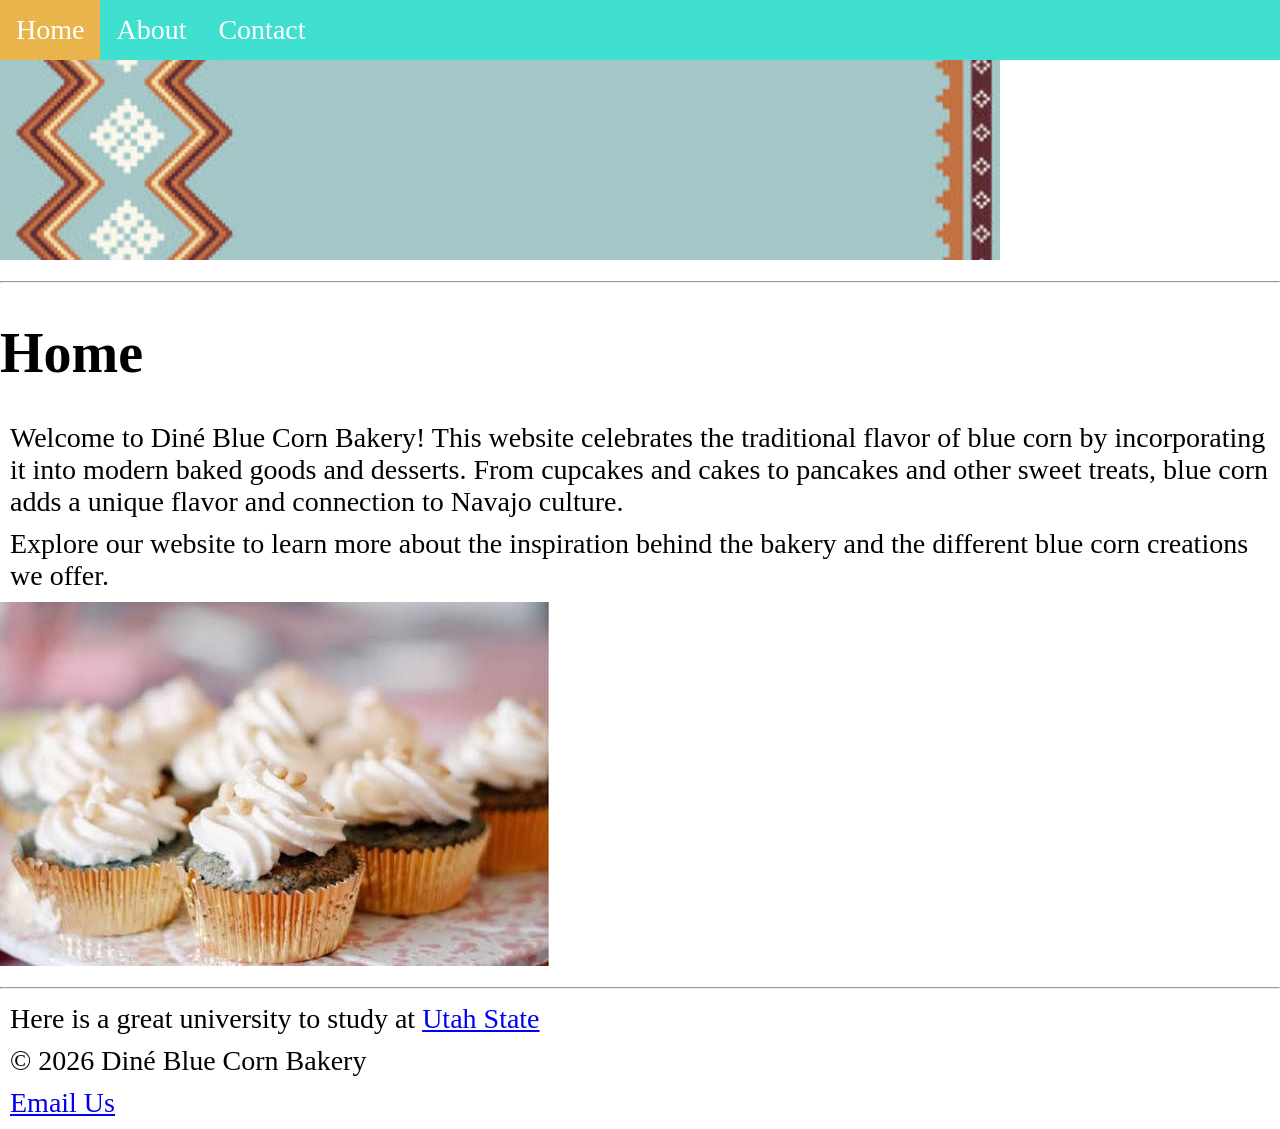
<file: index.html>
<!DOCTYPE html>
<html>
<head>    
<meta charset="UTF-8">
<meta name="viewport" content="width=device-width, initial-scale=1.0">
<meta name="description" content="Discover Blue Corn Cupcake Bakery, celebrating authentic Navajo made baked goods through delicious blue corn cupcakes and unique treats inspired by Navajo culture, heritage, and culinary traditions.">
<meta name="keywords" content="Navajo bakery, Navajo made baked goods, blue corn cupcakes, Navajo culture, Indigenous baking, Native American desserts, blue corn bakery">
<meta name="author" content="Rolisha King">

<link rel="stylesheet" href="css/style1.css">
<title>Diné Blue Corn Bakery: Home</title>
</head>
<body>

<ul>
    <li><a class="active"href="index.html">Home</a></li>
    <li><a href="about.html">About</a></li>
    <li><a href="contact.html">Contact</a></li>
</ul>
<img src="images/BlueBanner.jpg" alt="Bannrt image"> 
<hr>
  
<h1>Home</h1>

<p>
Welcome to Diné Blue Corn Bakery! This website celebrates the traditional flavor of blue corn by incorporating it into modern baked goods and desserts. 
From cupcakes and cakes to pancakes and other sweet treats, blue corn adds a unique flavor and connection to Navajo culture.
</p>

<p>
Explore our website to learn more about the inspiration behind the bakery and the different blue corn creations we offer.
</p>

    
    <img src="images/bluecupake.jpg" alt="Blue corn cupcakes topped with white frosting">

<hr>

<p>Here is a great university to study at
<a href="https://www.usu.edu/">Utah State</a></p>

<p>&copy; 2026 Diné Blue Corn Bakery</p>
<p><a href="mailto:dinebluecornbakery@example.com">Email Us</a></p>
</body>
</html>
</file>
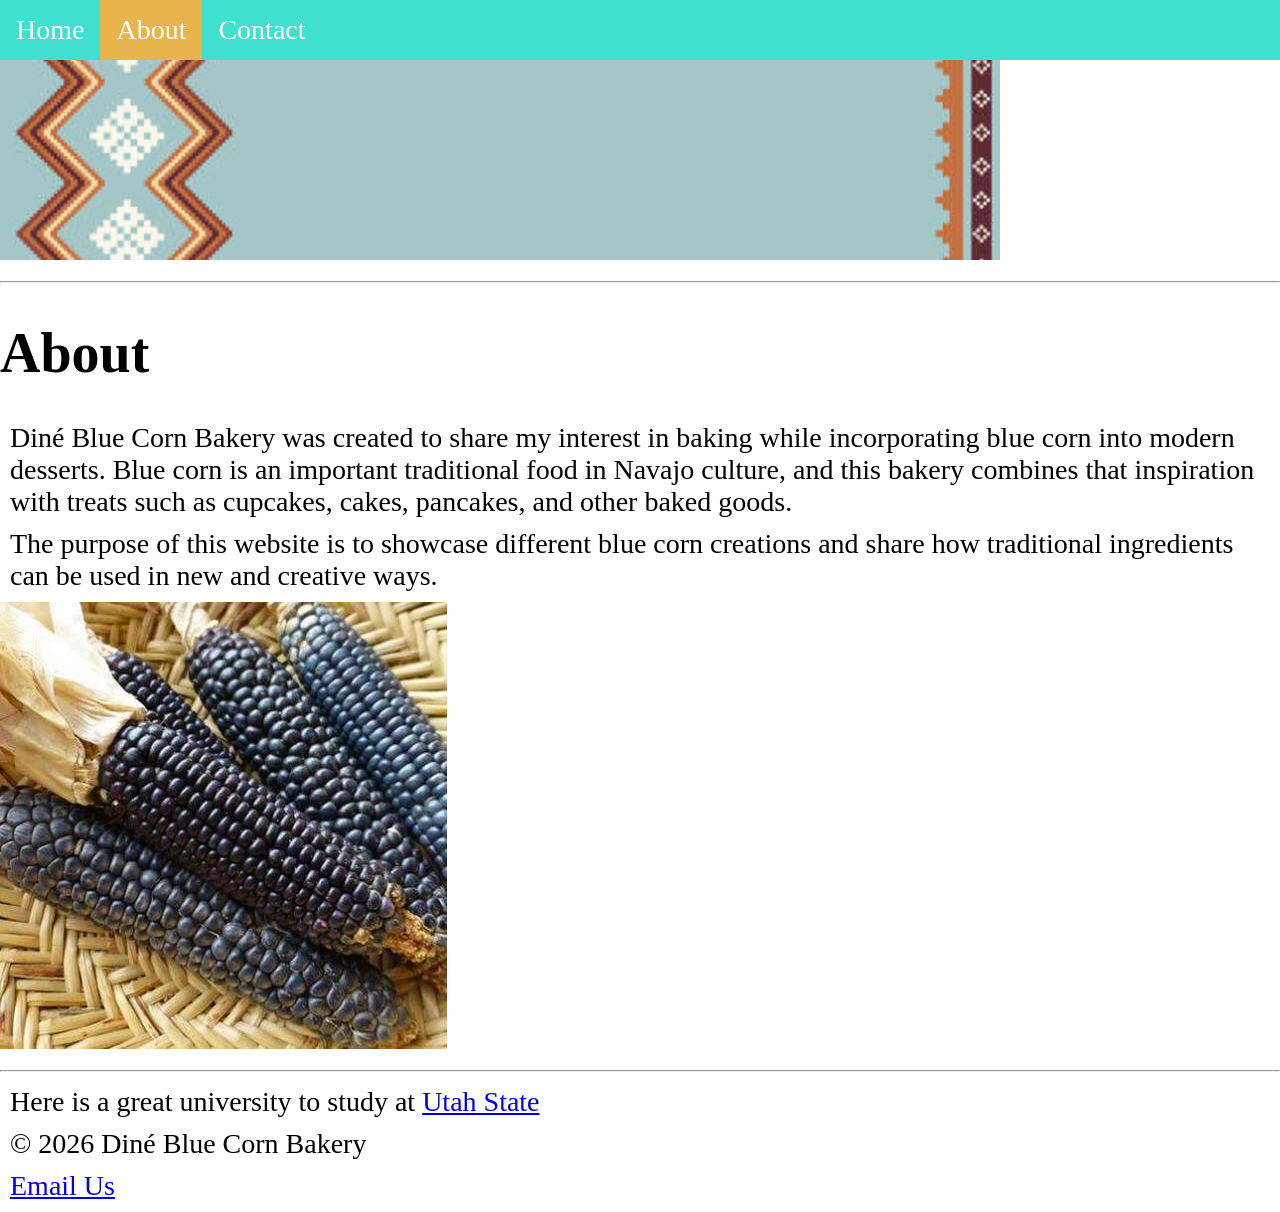
<file: about.html>
<!DOCTYPE html>
<html>
<head>
<meta charset="UTF-8">
<meta name="viewport" content="width=device-width, initial-scale=1.0">
<meta name="description" content="Learn about Blue Corn Cupcake Bakery, created by Rolisha King to celebrate Navajo heritage through blue corn cupcakes, authentic cultural traditions, and unique baked creations.">
<meta name="keywords" content="about Navajo bakery, Rolisha King, Navajo heritage, blue corn tradition, Navajo baking, Indigenous cultural heritage">
<meta name="author" content="Rolisha King">

<link rel="stylesheet" href="css/style1.css">
<title>Diné Blue Corn Bakery: About</title>
</head>
<body>

<ul>
    <li><a href="index.html">Home</a></li>
    <li><a class="active"href="about.html">About</a></li>
    <li><a href="contact.html">Contact</a></li>
</ul>
<img src="images/BlueBanner.jpg" alt="Bannrt image"> 
<hr>
  
<h1>About</h1>
<p>
Diné Blue Corn Bakery was created to share my interest in baking while incorporating blue corn into modern desserts. 
Blue corn is an important traditional food in Navajo culture, and this bakery combines that inspiration with treats such as 
cupcakes, cakes, pancakes, and other baked goods.
</p>

<p>
The purpose of this website is to showcase different blue corn creations and share how 
traditional ingredients can be used in new and creative ways.
</p>

    <img src="images/Blue Corn Cob.jpg" alt="Blue corn used to make traditional and modern foods">
  
<hr>

<p>Here is a great university to study at
<a href="https://www.usu.edu/">Utah State</a></p>

<p>&copy; 2026 Diné Blue Corn Bakery</p>
<p><a href="mailto:dinebluecornbakery@example.com">Email Us</a></p>
</body>
</html>
</file>
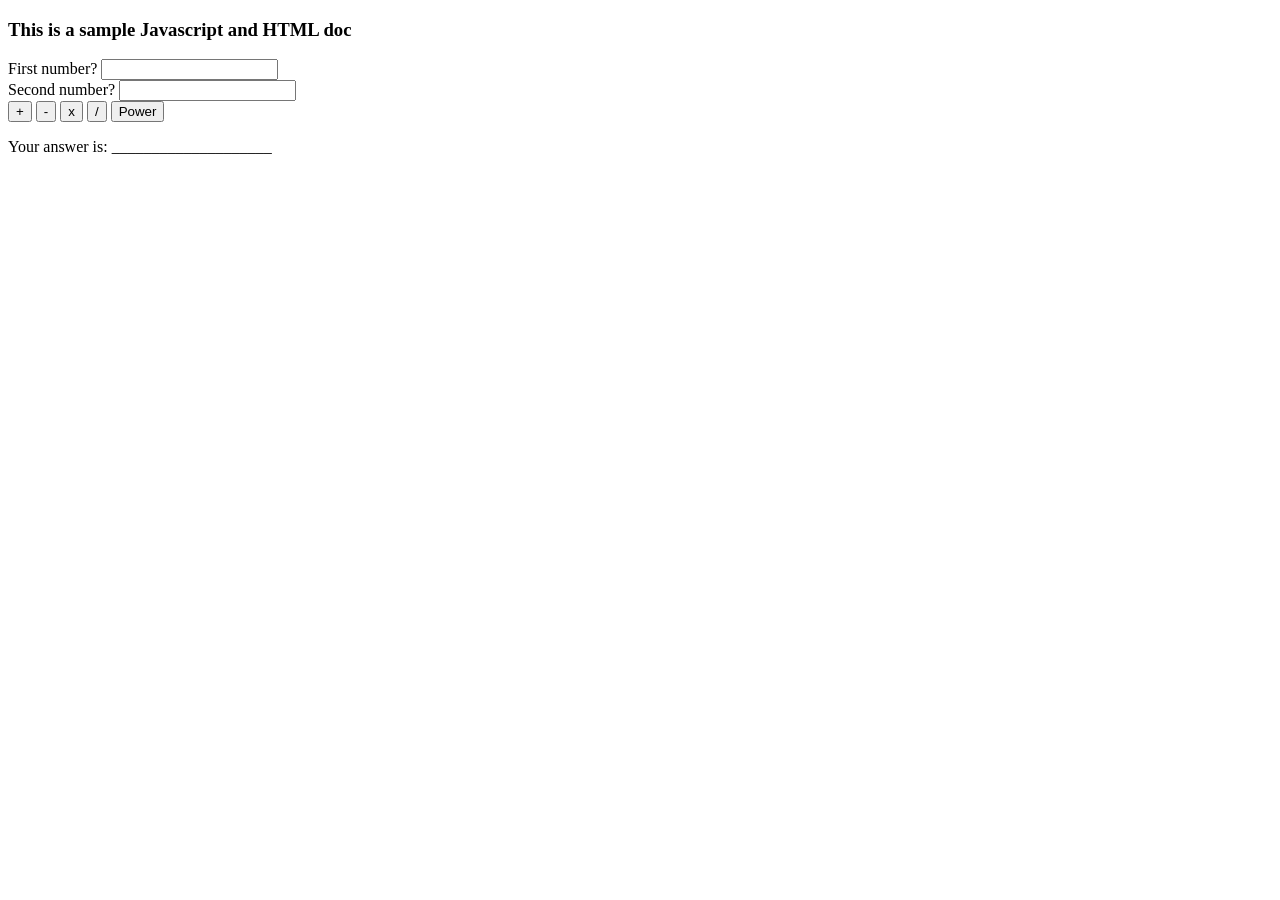
<file: calc.html>
<!DOCTYPE html>
<html>
<head>
<title>My First Java Script</title>
  
<script>
function add() {
 let a = document.getElementById("fn").value;
 let b = document.getElementById("sn").value;
 let c = Number(a) + Number(b);
 document.getElementById("ans").innerHTML = c;
}

function sub() {
 let a = document.getElementById("fn").value;
 let b = document.getElementById("sn").value;
 let c = Number(a) - Number(b);
 document.getElementById("ans").innerHTML = c;
}

function multiply() {
 let a = document.getElementById("fn").value;
 let b = document.getElementById("sn").value;
 let c = Number(a) * Number(b);
 document.getElementById("ans").innerHTML = c;
}

function divide() {
 let a = document.getElementById("fn").value;
 let b = document.getElementById("sn").value;
 let c = Number(a) / Number(b);
 document.getElementById("ans").innerHTML = c;
}

function power() {
 let a = document.getElementById("fn").value;
 let b = document.getElementById("sn").value;
 let c = Number(a) ** Number(b);
 document.getElementById("ans").innerHTML = c;
}

</script>   

</head>
<body>
<h3>This is a sample Javascript and HTML doc</h3>
  
<p>First number? <input id="fn"> <br>
Second number? <input id="sn"> <br>
 <button onclick="add()">+</button>
  <button onclick="sub()">-</button>
  <button onclick="multiply()">x</button>
  <button onclick="divide()">/</button>
  <button onclick="power()">Power</button>
  
</p>
<p>
Your answer is: <span id="ans"> ____________________ </span></p>

  
</body>
</html>
</file>
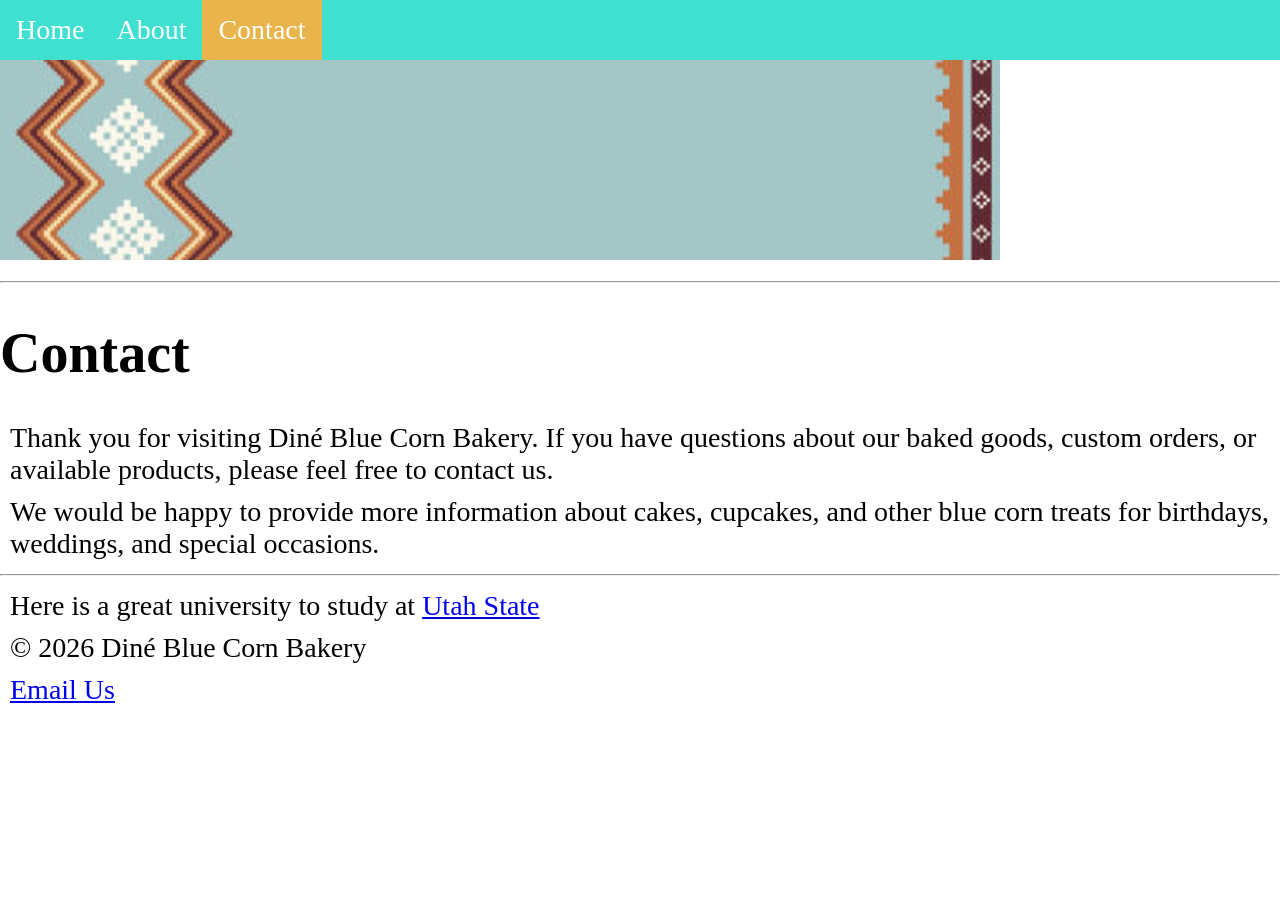
<file: contact.html>
<!DOCTYPE html>
<html>
<head>    
<meta charset="UTF-8">
<meta name="viewport" content="width=device-width, initial-scale=1.0">
<meta name="description" content="Contact Blue Corn Cupcake Bakery to learn about our authentic Navajo made blue corn cupcakes, specialty baked goods, custom orders, and the cultural heritage behind our bakery.">
<meta name="keywords" content="contact Navajo bakery, Blue Corn Cupcake Bakery, blue corn cupcakes, Navajo made treats, custom cupcake orders, Indigenous baked goods">
<meta name="author" content="Rolisha King">

<link rel="stylesheet" href="css/style1.css">
<title>Diné Blue Corn Bakery: Contact</title>
</head>
<body>

<ul>
    <li><a href="index.html">Home</a></li>
    <li><a href="about.html">About</a></li>
    <li><a class="active"href="contact.html">Contact</a></li>
</ul>
<img src="images/BlueBanner.jpg" alt="Bannrt image">
<hr>
  
<h1>Contact</h1>
<p>
Thank you for visiting Diné Blue Corn Bakery. 
If you have questions about our baked goods, custom orders, or available products, please feel free to contact us.
</p>

<p>
We would be happy to provide more information about cakes, cupcakes, and other blue corn treats for birthdays, weddings, and special occasions.
</p>
  
<hr>

<p>Here is a great university to study at
<a href="https://www.usu.edu/">Utah State</a></p>

<p>&copy; 2026 Diné Blue Corn Bakery</p>
<p><a href="mailto:dinebluecornbakery@example.com">Email Us</a></p>
</body>
</html>
</file>
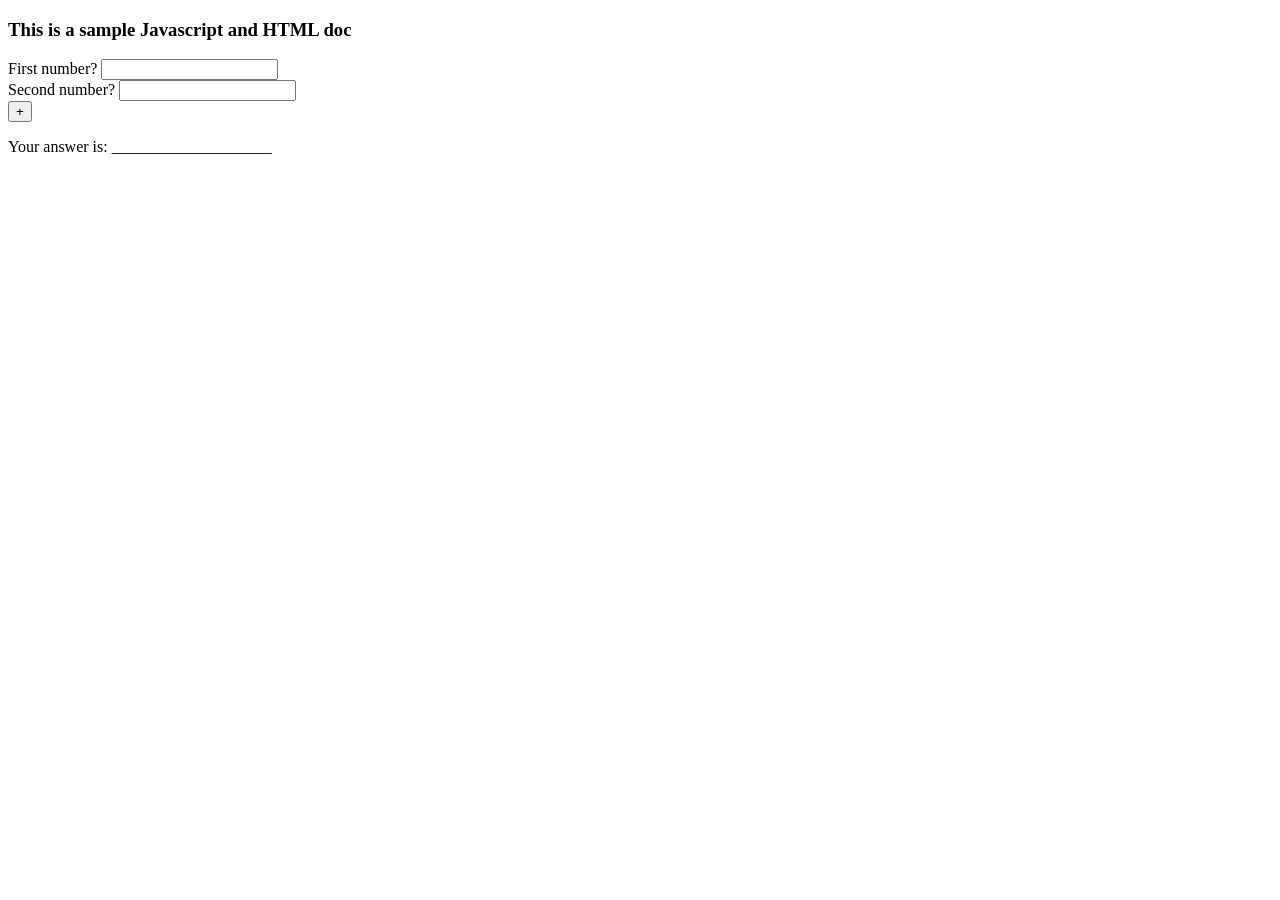
<file: js1.html>
<!DOCTYPE html>
<html>
<head>
<title>My First Java Script</title>
  
<script>
function add() {
 let a = document.getElementById("fn").value;
 let b = document.getElementById("sn").value;
 let c = Number(a) + Number(b);
 document.getElementById("ans").innerHTML = c;
}

</script>   

</head>
<body>
<h3>This is a sample Javascript and HTML doc</h3>
  
<p>First number? <input id="fn"> <br>
Second number? <input id="sn"> <br>
 <button onclick="add()">+</button>
  
</p>
<p>
Your answer is: <span id="ans"> ____________________ </span></p>

  
</body>
</html>
</file>
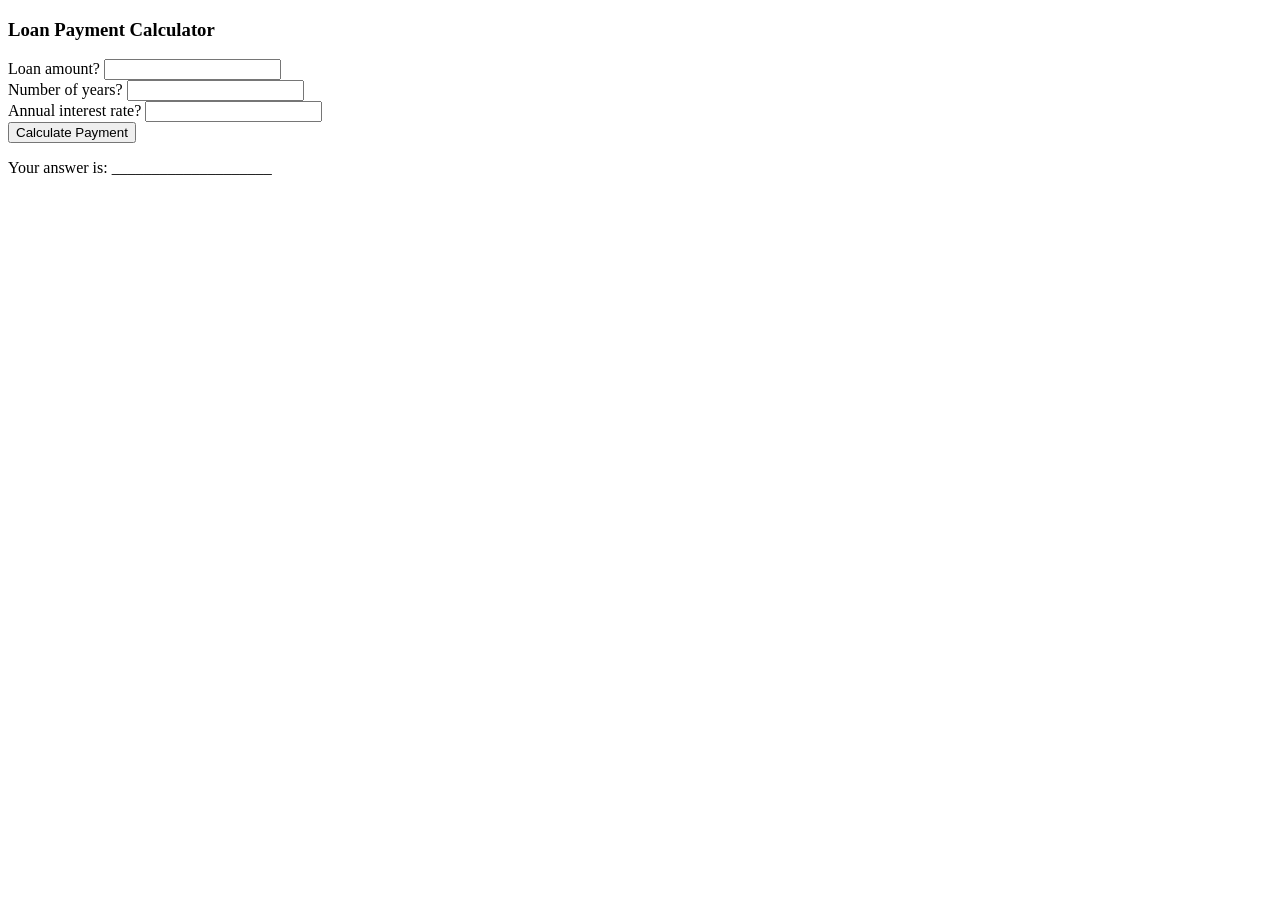
<file: payment.html>
<!DOCTYPE html>
<html>
<head>
<title>Loan Payment Calculator</title>

<script>
function payment() {
 let PV = Number(document.getElementById("loan").value);
 let n = Number(document.getElementById("years").value);
 let r = Number(document.getElementById("rate").value);

 let P = ((r/100/12) * PV) / (1-(1+(r/100/12))**-(n*12));

 document.getElementById("ans").innerHTML =
 "If you have a $" + PV + " loan for " + n +
 " years at " + r + "% interest, your monthly payment will be $" +
 P.toFixed(2) + ".";
}

</script>

</head>
<body>

<h3>Loan Payment Calculator</h3>

<p>
Loan amount? <input id="loan"> <br>
Number of years? <input id="years"> <br>
Annual interest rate? <input id="rate"> <br>

<button onclick="payment()">Calculate Payment</button>

</p>

<p>
Your answer is: <span id="ans"> ____________________ </span>
</p>

</body>
</html>
</file>
<file: css/style1.css>
body {
  margin: 0;
  padding: 0;
  font-size: 28px;
}

h2, p {
  margin: 10px;
}

ul {
  list-style-type: none;
  margin: 0;
  padding: 0;
  overflow: hidden;
  background-color: #40E0D0;
  position: sticky;
  top: 0;
}

ul li {
  float: left;
}

ul li a {
  display: block;
  color: white;
  text-align: center;
  padding: 14px 16px;
  text-decoration: none;
}

ul li a:hover {
  background-color: #264653;
}

ul li a.active {
  background-color: #E9B44C;
}
</file>
